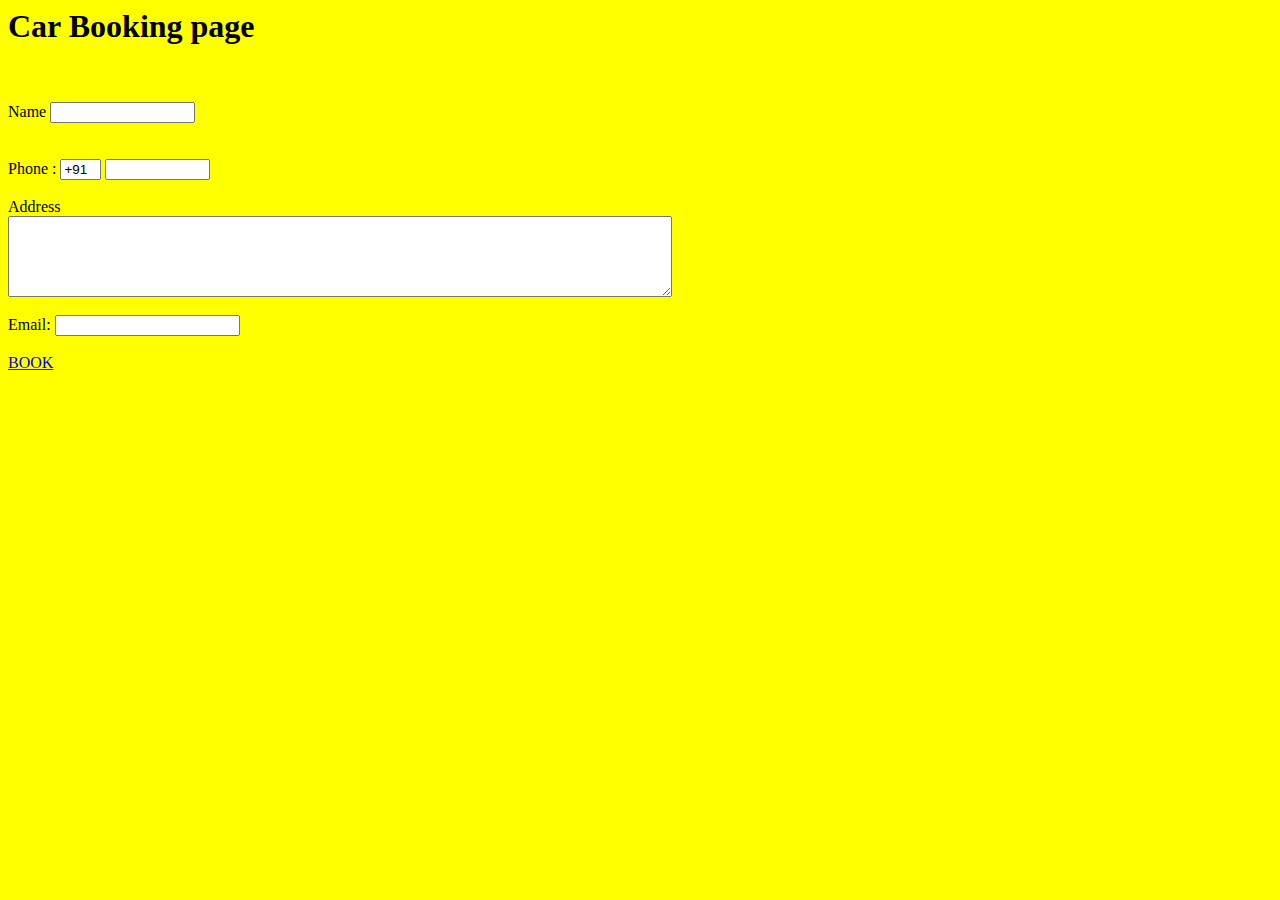
<file: book.html>
<Html>  
    <head>   
    <title>  
    Registration Page  
    </title>  
    </head>  
    <h1>Car Booking page</h1>
    
    <body bgcolor="yellow">  
    <br>  
    <br>  
    <form>    
    <label> Name </label>         
    <input type="text" name="Name" size="15"/> <br> <br>  
    <br>  
     <label>   
    Phone :  
    </label>  
    <input type="text" name="country code"  value="+91" size="2"/>   
    <input type="text" name="phone" size="10"/> <br> <br>  
    Address  
    <br>  
    <textarea cols="80" rows="5" value="address">  
    </textarea>  
    <br> <br>  
    Email:  
    <input type="email" id="email" name="email"/> <br>    
    <br>     
    <a href="thanku.html">BOOK</a>
    
    </form>  
    </body>  
    </html>
</file>
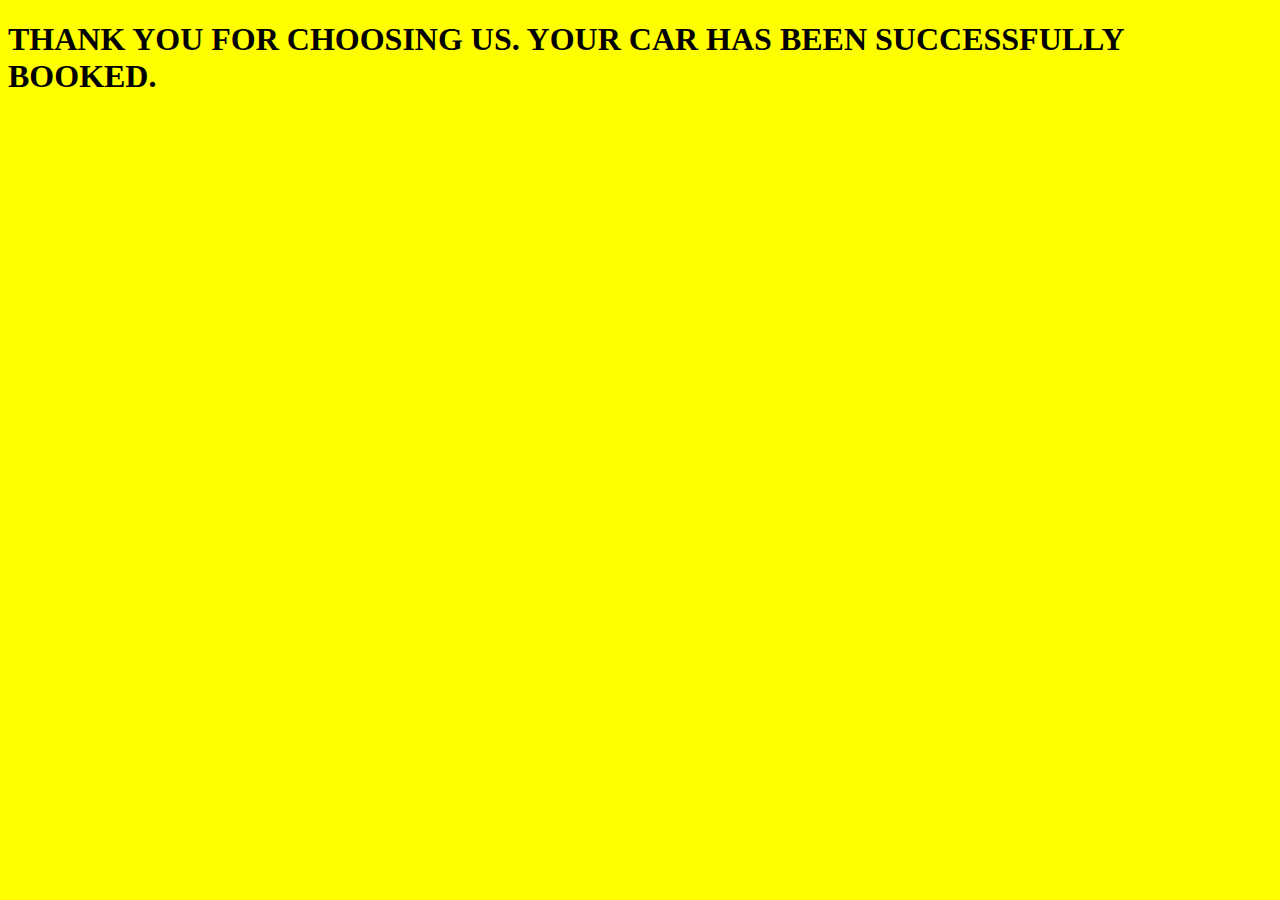
<file: thanku.html>
<!DOCTYPE html>
<html lang="en">
<head>
    <meta charset="UTF-8">
    <meta http-equiv="X-UA-Compatible" content="IE=edge">
    <meta name="viewport" content="width=device-width, initial-scale=1.0">
    <title>Document</title>
</head>
<bodY bgcolor="yellow"> 
    <h1>THANK YOU FOR CHOOSING US. YOUR CAR HAS BEEN SUCCESSFULLY BOOKED.</h1>
</body>
</html>
</file>
